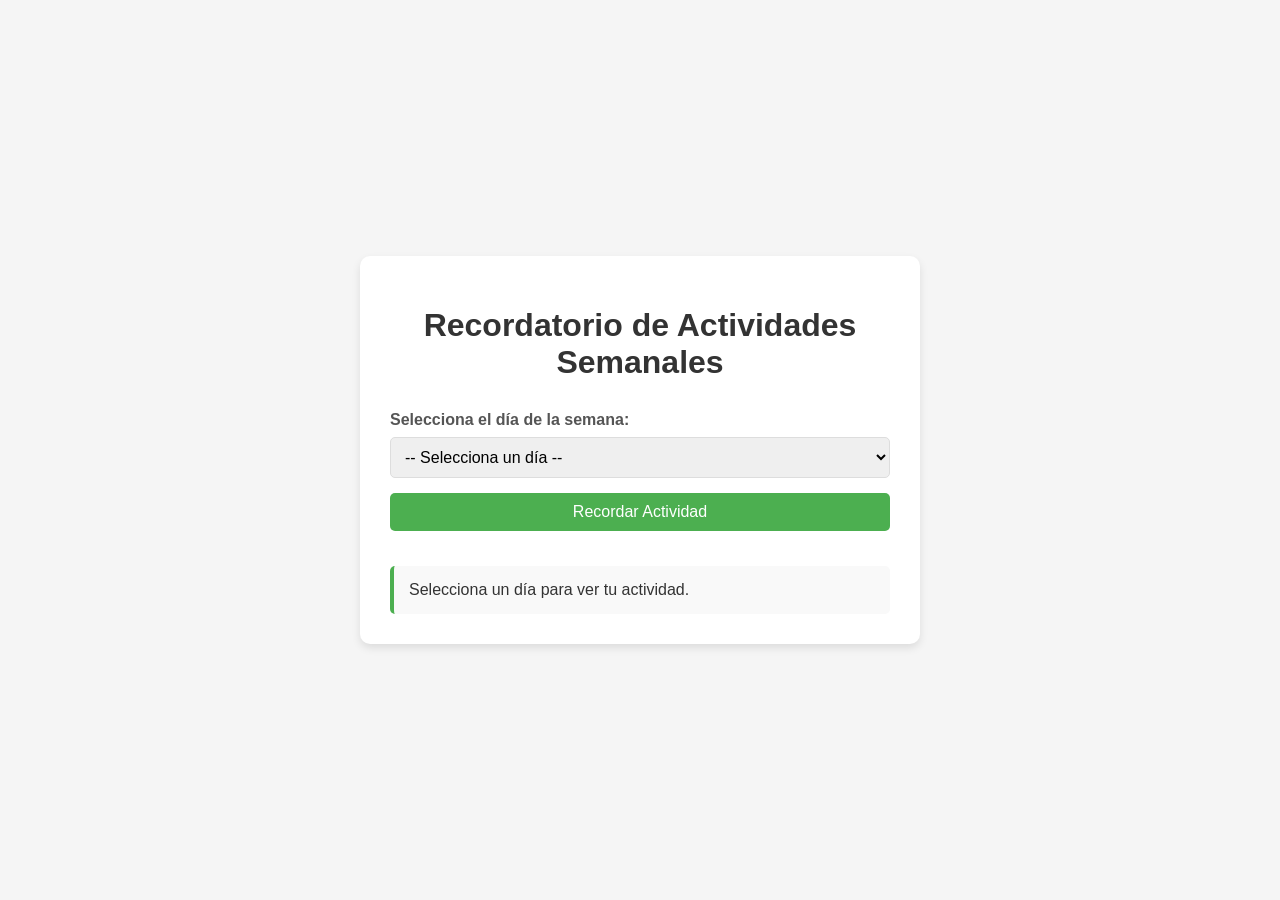
<file: EjercicioFinal/index2.html>
<!DOCTYPE html>
<html lang="es">
<head>
    <meta charset="UTF-8">
    <meta name="viewport" content="width=device-width, initial-scale=1.0">
    <title>Ejercicio Final - Guía 4</title>
    <link rel="stylesheet" href="Css.css">
</head>
<body>
    <div class="container">
        <h1>Recordatorio de Actividades Semanales</h1>
        
        <div class="input-section">
            <label for="diaSemana">Selecciona el día de la semana:</label>
            <select id="diaSemana">
                <option value="">-- Selecciona un día --</option>
                <option value="lunes">Lunes</option>
                <option value="martes">Martes</option>
                <option value="miercoles">Miércoles</option>
                <option value="jueves">Jueves</option>
                <option value="viernes">Viernes</option>
                <option value="sabado">Sábado</option>
                <option value="domingo">Domingo</option>
            </select>
            
            <button id="btnRecordar">Recordar Actividad</button>
        </div>
        
        <div id="resultado" class="resultado">
            <p id="mensaje">Selecciona un día para ver tu actividad.</p>
        </div>
    </div>
    
    <script src="script2.js"></script>
</body>
</html>
</file>
<file: EjercicioFinal/Css.css>
body {
    font-family: 'Segoe UI', Tahoma, Geneva, Verdana, sans-serif;
    background-color: #f5f5f5;
    margin: 0;
    padding: 0;
    display: flex;
    justify-content: center;
    align-items: center;
    min-height: 100vh;
}

.container {
    background-color: white;
    border-radius: 10px;
    box-shadow: 0 4px 8px rgba(0, 0, 0, 0.1);
    padding: 30px;
    width: 90%;
    max-width: 500px;
}

h1 {
    color: #333;
    text-align: center;
    margin-bottom: 30px;
}

.input-section {
    margin-bottom: 20px;
}

label {
    display: block;
    margin-bottom: 8px;
    font-weight: bold;
    color: #555;
}

select, button {
    width: 100%;
    padding: 10px;
    margin-bottom: 15px;
    border: 1px solid #ddd;
    border-radius: 5px;
    font-size: 16px;
}

button {
    background-color: #4CAF50;
    color: white;
    border: none;
    cursor: pointer;
    transition: background-color 0.3s;
}

button:hover {
    background-color: #45a049;
}

.resultado {
    background-color: #f9f9f9;
    padding: 15px;
    border-radius: 5px;
    border-left: 4px solid #4CAF50;
}

#mensaje {
    margin: 0;
    font-size: 16px;
    color: #333;
}

.dia-activo {
    font-weight: bold;
    color: #4CAF50;
}
</file>
